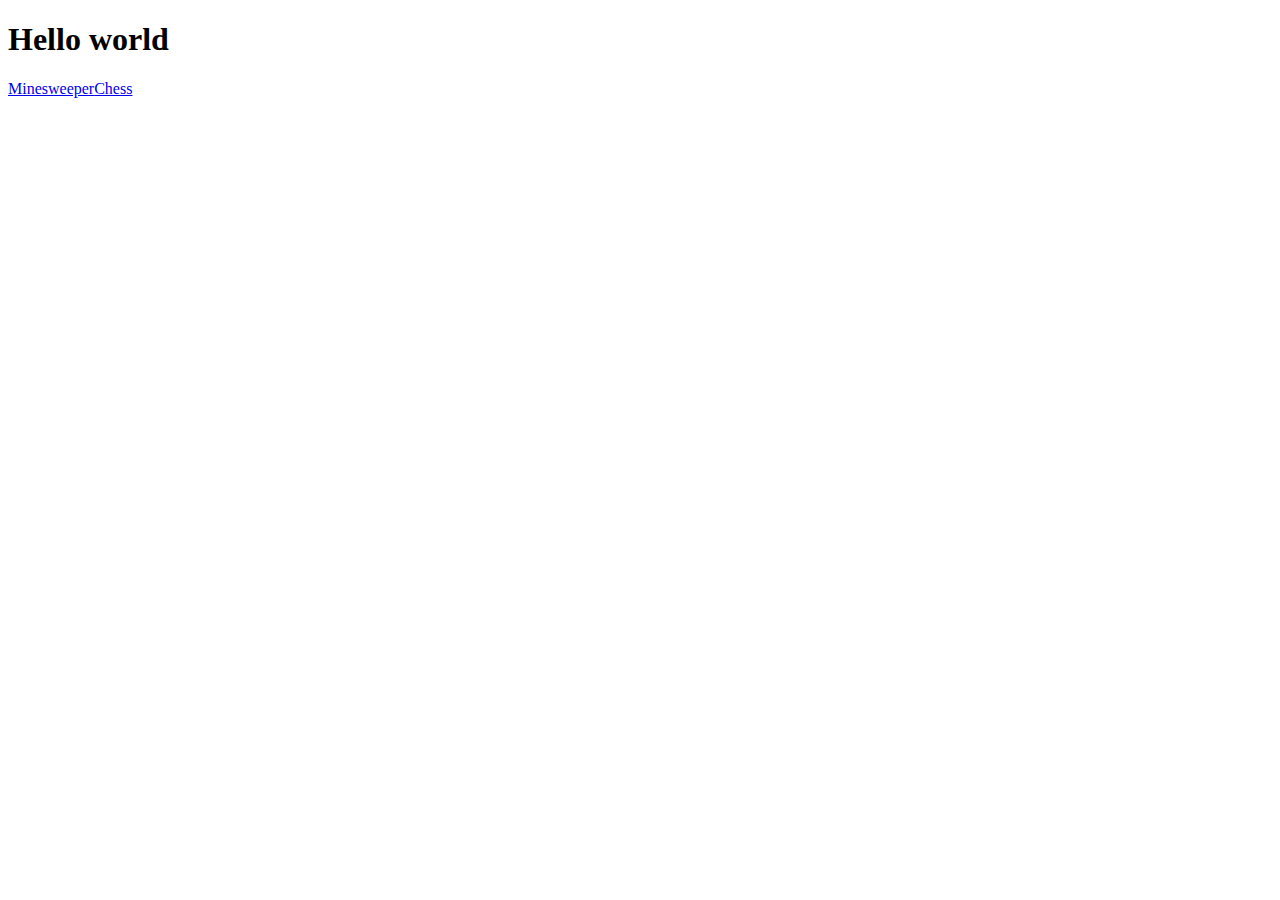
<file: index.html>
<!DOCTYPE html>
<html lang="en">
<head>
    <meta charset="UTF-8">
    <meta http-equiv="X-UA-Compatible" content="IE=edge">
    <meta name="viewport" content="width=device-width, initial-scale=1.0">
    <title>Homepage</title>
</head>
<body>
    <h1>Hello world</h1>
    <a href="./minesweeper/">Minesweeper</a><a href="./chess/">Chess</a>
</body>
</html>
</file>
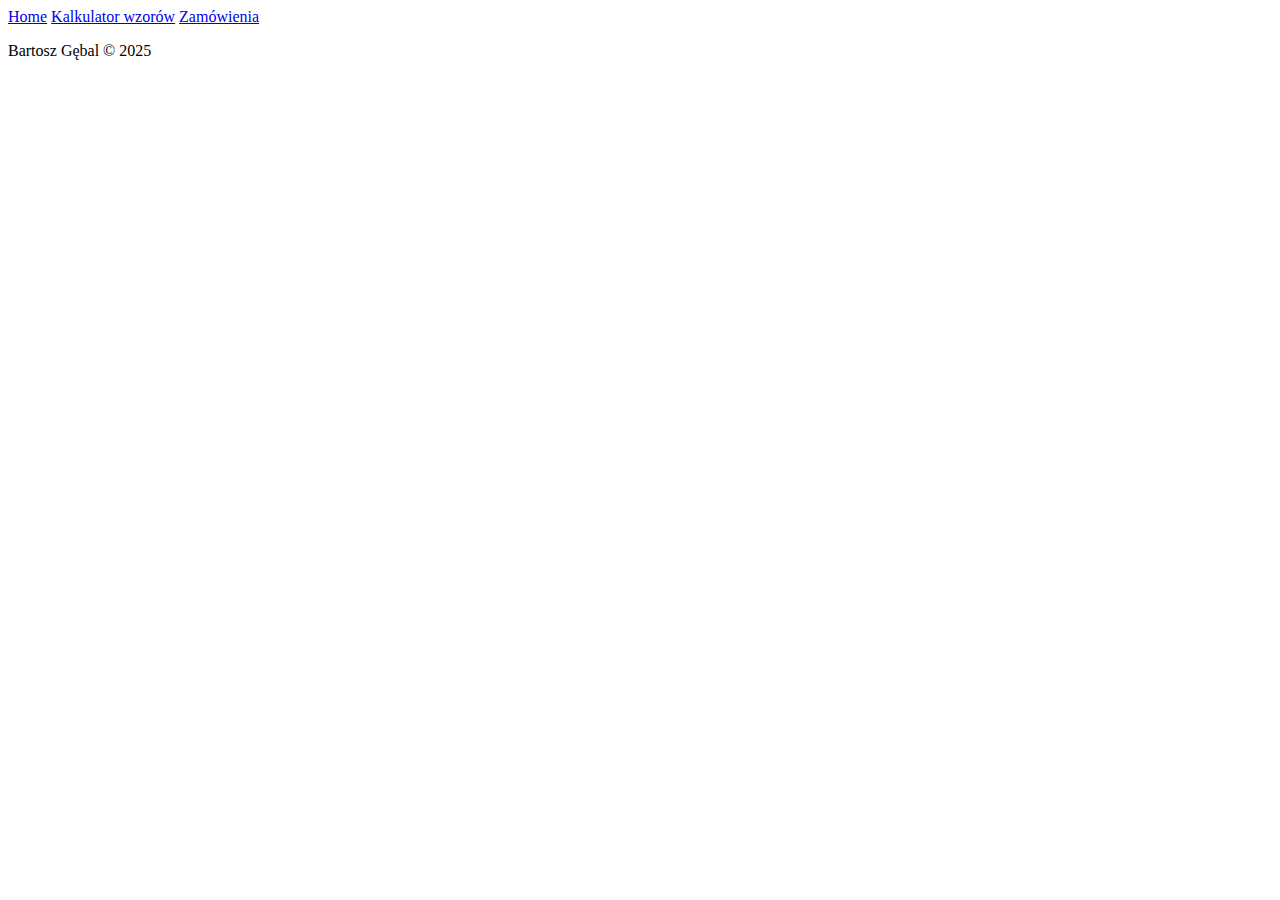
<file: Projekt/index.html>
<!DOCTYPE html>
<html lang="pl">
<head>
    <meta charset="UTF-8">
    <meta name="viewport" content="width=device-width, initial-scale=1.0">
    <title>Fronty meblowe</title>
</head>
<body>
    <!--  -->
    <nav>
        <a href="index.html">Home</a>
        <a href="calculator.html">Kalkulator wzorów</a>
        <a href="form.html">Zamówienia</a>
    </nav>

    <header>

    </header>

    <main>

    </main>

    <footer>
        <p>Bartosz Gębal &copy; 2025</p>
    </footer>
</body>
</html>
</file>
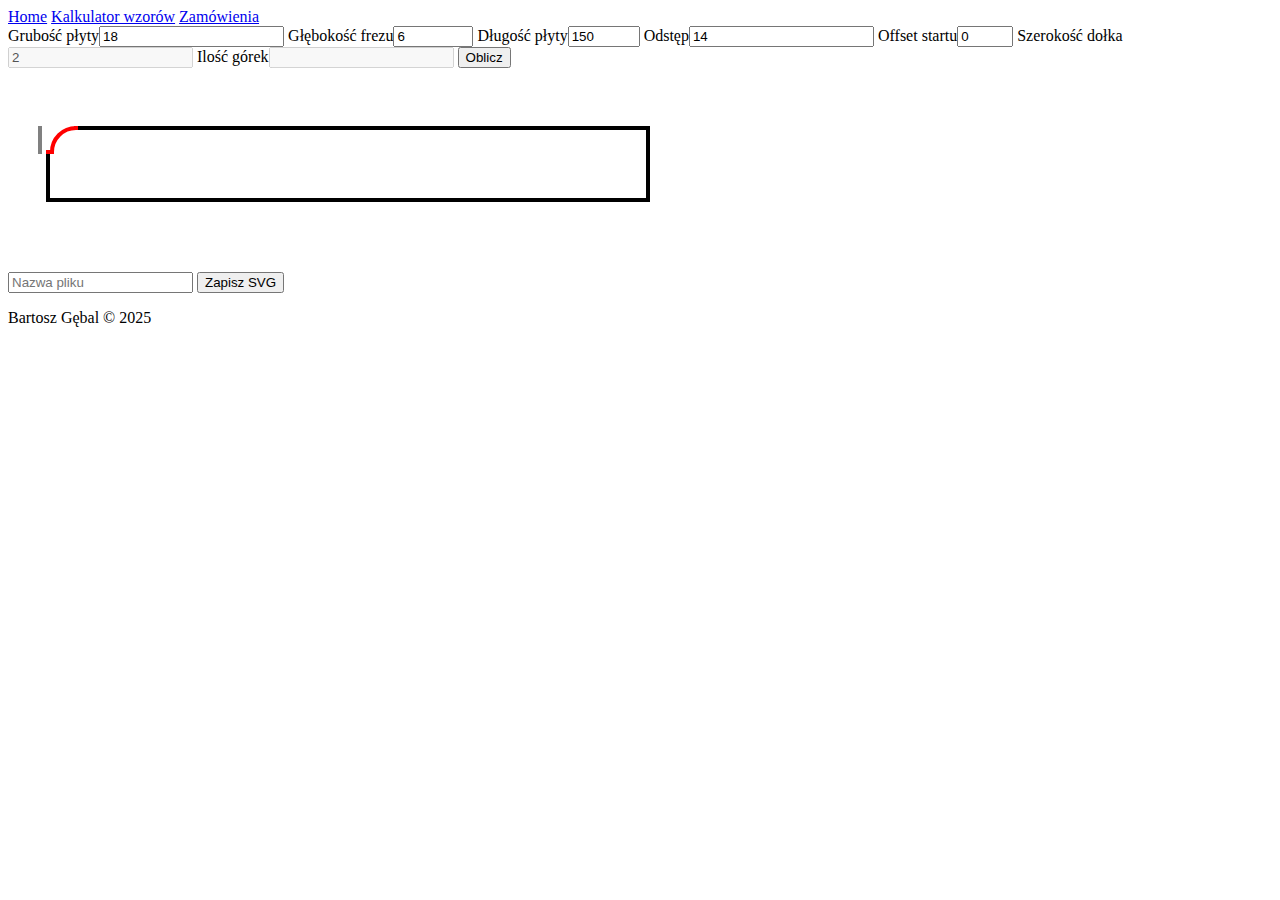
<file: Projekt/calculator.html>
<!DOCTYPE html>
<html lang="pl">
<head>
    <meta charset="UTF-8">
    <meta name="viewport" content="width=device-width, initial-scale=1.0">
    <title>Fronty meblowe</title>
    <script src="JS/script.js"></script>
</head>
<body>
    <!--  -->
    <nav>
        <a href="index.html">Home</a>
        <a href="calculator.html">Kalkulator wzorów</a>
        <a href="form.html">Zamówienia</a>
    </nav>

    <header>

    </header>

    <main>
        <div>
            <label for="input__thickness">Grubość płyty</label><input type="number" name="thickness" id="input__thickness" value="18" min="4" step="0.5">
            <label for="input__depth">Głębokość frezu</label><input type="number" name="depth" id="input__depth" value="6" min="0" max="40" step="0.01">
            <label for="input__length">Długość płyty</label><input type="number" name="length" id="input__length" value="150" min="30" max="2700" step="1">
            <label for="input__distance">Odstęp</label><input type="number" name="distance" id="input__distance" value="14" min="7" step="0.001">
            <label for="input__offset">Offset startu</label><input type="number" name="offset" id="input__offset" value="0" min="-7" max="14" step="1">
            <label for="input__groove-len">Szerokość dołka</label><input type="number" name="groove-len" id="input__groove-len" value="2" disabled>
            <label for="input__qt-ridges">Ilość górek</label><input type="number" name="qt-ridges" id="input__qt-ridges" disabled>
        
            <button type="submit" onclick="calc()">Oblicz</button>
        </div>
        <div id="canvas">
<svg width="800" height="200" viewBox="-10 -10 200 40">
    <!-- width = Length (L); height = thickness  -->
    <rect id="plate-outline" 
        width="150" height="18" 
        x="0" y="0"
        stroke="black" fill="none" stroke-width="1"/> 

<!--    94 -> L 0,5 [offset, depth] 
        96 -> a6,6 [r,r] 0 0,1 6,-6 [r,-r]    -->
  <path id="mill-path" d="M-7,-60 
           L-7,0
           a6,6 0 0,1 6 6
           l2,0 
           a6,6 0 0,1 6,-6
           l0 -50
           "
           stroke="red"
        stroke-width="1" fill="white"/>
  
        <rect id="whiteout--left" 
            width="100" height="500" 
            x="-101" y="-10"
            stroke="white" fill="white" stroke-width="1"/>
        <rect id="whiteout--top" 
            width="5000" height="100" 
            x="-10" y="-101"
            stroke="white" fill="white" stroke-width="1"/>
        <rect id="whiteout--right" 
            width="100" height="500" 
            x="500" y="0"
            stroke="white" fill="white" stroke-width="1"/>

        <line
            x1="-2" x2="-2"
            y1="0" y2="6"
            stroke="gray" stroke-width="1" stroke-linecap="square"/>
        </svg>
        </div>
        <div>
            <input type="text" id="input__save" placeholder="Nazwa pliku">
            <button type="button" id="btn__save" onclick="saveData()">Zapisz SVG</button>
        </div>
    </main>

    <footer>
        <p>Bartosz Gębal &copy; 2025</p>
    </footer>
</body>
</html>
</file>
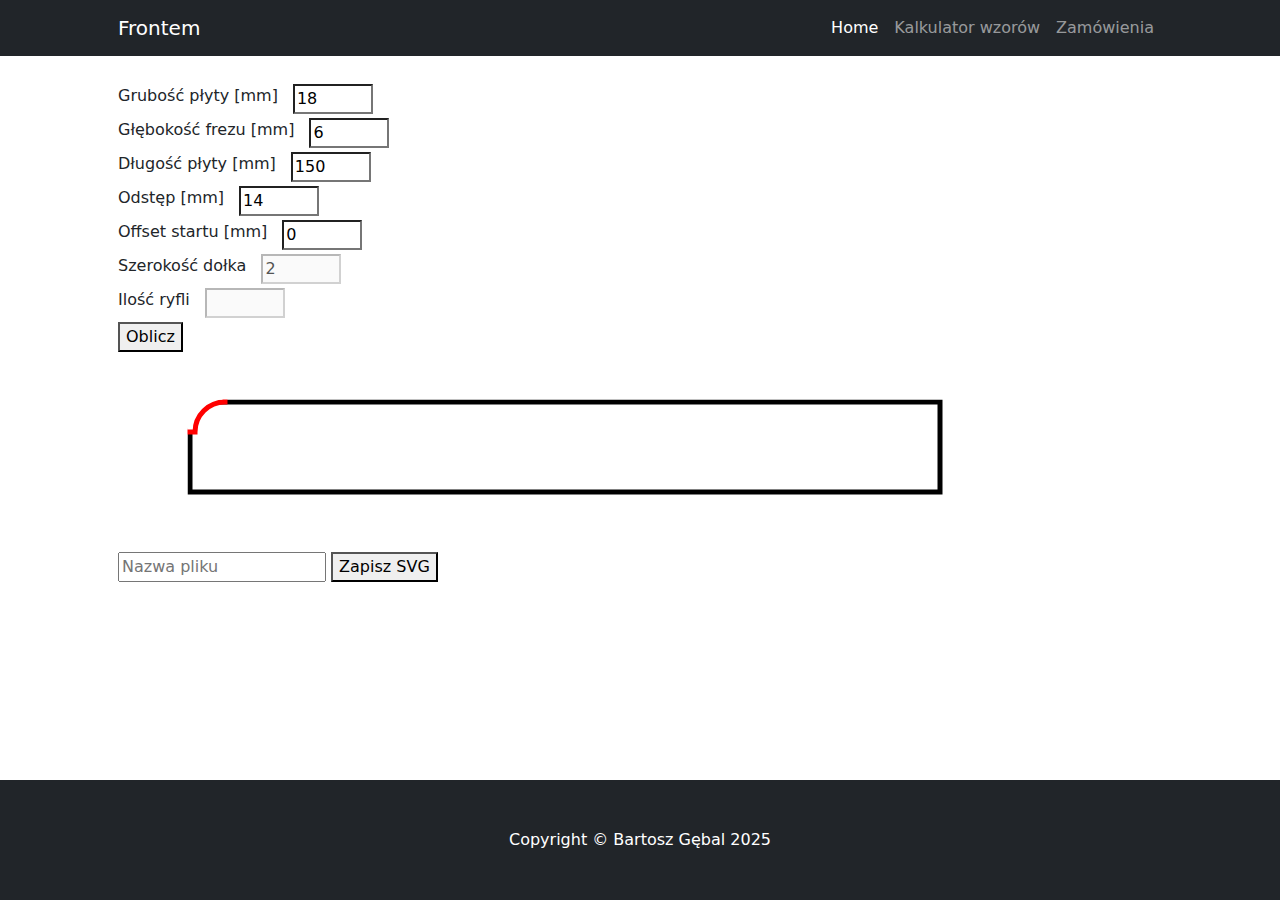
<file: projekt/calculator.html>
<!DOCTYPE html>
<html lang="pl">
    <head>
        <meta charset="utf-8" />
        <meta name="viewport" content="width=device-width, initial-scale=1, shrink-to-fit=no" />
        <meta name="description" content="Strona promująca firmę produkującą fronty meblowe" />
        <meta name="author" content="Bartosz Gębal" />
        <title>Kalkulatorek</title>
        <!-- Favicon-->
        <!-- Core theme CSS (includes Bootstrap)-->
        <link href="CSS/styles.css" rel="stylesheet" />
    </head>
    <body>
        <!-- Responsive navbar-->
        <nav class="navbar navbar-expand-lg navbar-dark bg-dark">
            <div class="container px-5">
                <a class="navbar-brand" href="https://Frontem.eu">Frontem</a>
                <button class="navbar-toggler" type="button" data-bs-toggle="collapse" data-bs-target="#navbarSupportedContent" aria-controls="navbarSupportedContent" aria-expanded="false" aria-label="Toggle navigation"><span class="navbar-toggler-icon"></span></button>
                <div class="collapse navbar-collapse" id="navbarSupportedContent">
                    <ul class="navbar-nav ms-auto mb-2 mb-lg-0">
                        <li class="nav-item"><a class="nav-link active" aria-current="page" href="index.html">Home</a></li>
                        <li class="nav-item"><a class="nav-link" href="calculator.html">Kalkulator wzorów</a></li>
                        <li class="nav-item"><a class="nav-link" href="form.html">Zamówienia</a></li>
                    </ul>
                </div>
            </div>
        </nav>
        <!-- Page Content-->
        <div class="container p-4 px-lg-5">
           <main class="">
        <div class="calc__inputs">
            <div class="input-group my-1 gap-3"><label for="input__thickness">Grubość płyty [mm]</label><input type="number" name="thickness" id="input__thickness" value="18" min="4" step="0.5" ></div>
            <div class="input-group my-1 gap-3"><label for="input__depth">Głębokość frezu [mm]</label><input type="number" name="depth" id="input__depth" value="6" min="0" max="40" step="0.01"></div>
            <div class="input-group my-1 gap-3"><label for="input__length">Długość płyty [mm]</label><input type="number" name="length" id="input__length" value="150" min="30" max="2700" step="1"></div>
            <div class="input-group my-1 gap-3"><label for="input__distance">Odstęp [mm]</label><input type="number" name="distance" id="input__distance" value="14" min="7" step="0.001"></div>
            <div class="input-group my-1 gap-3"><label for="input__offset">Offset startu [mm]</label><input type="number" name="offset" id="input__offset" value="0" min="-7" max="14" step="1"></div>
            <div class="input-group my-1 gap-3"><label for="input__groove-len">Szerokość dołka</label><input type="number" name="groove-len" id="input__groove-len" value="2" disabled></div>
            <div class="input-group my-1 gap-3"><label for="input__qt-ridges">Ilość ryfli</label><input type="number" name="qt-ridges" id="input__qt-ridges" disabled></div>
        
            <button type="submit" onclick="calc()">Oblicz</button>
        </div>
        <div id="canvas">
<svg width="100%" height="200" viewBox="-10 -10 200 40">
    <!-- width = Length (L); height = thickness  -->
    <rect id="plate-outline" 
        width="150" height="18" 
        x="0" y="0"
        stroke="black" fill="none" stroke-width="1"/> 

<!--    94 -> L 0,5 [offset, depth] 
        96 -> a6,6 [r,r] 0 0,1 6,-6 [r,-r]    -->
  <path id="mill-path" d="M-7,-60 
           L-7,0
           a6,6 0 0,1 6 6
           l2,0 
           a6,6 0 0,1 6,-6
           l0 -50
           "
           stroke="red"
        stroke-width="1" fill="white"/>
  
        <rect id="whiteout--left" 
            width="100" height="500" 
            x="-101" y="-10"
            stroke="white" fill="white" stroke-width="1"/>
        <rect id="whiteout--top" 
            width="5000" height="100" 
            x="-10" y="-101"
            stroke="white" fill="white" stroke-width="1"/>
        <rect id="whiteout--right" 
            width="100" height="500" 
            x="500" y="0"
            stroke="white" fill="white" stroke-width="1"/>

        <!-- <line
            x1="-2" x2="-2"
            y1="0" y2="6"
            stroke="gray" stroke-width="1" stroke-linecap="square"/> -->
        </svg>
        </div>
        <div>
            <input type="text" id="input__save" placeholder="Nazwa pliku">
            <button type="button" id="btn__save" onclick="saveData()">Zapisz SVG</button>
        </div>
    </main> 
            <!-- Heading Row-->
            <!-- <div class="row gx-4 gx-lg-5 align-items-center my-5">
                <div class="col-lg-7"><img class="img-fluid rounded mb-4 mb-lg-0" src="https://dummyimage.com/900x400/dee2e6/6c757d.jpg" alt="..." /></div>
                <div class="col-lg-5">
                    <h1 class="font-weight-light">Business Name or Tagline</h1>
                    <p>This is a template that is great for small businesses. It doesn't have too much fancy flare to it, but it makes a great use of the standard Bootstrap core components. Feel free to use this template for any project you want!</p>
                    <a class="btn btn-primary" href="#!">Call to Action!</a>
                </div>
            </div>
            Call to Action
            <div class="card text-white bg-secondary my-5 py-4 text-center">
                <div class="card-body"><p class="text-white m-0">This call to action card is a great place to showcase some important information or display a clever tagline!</p></div>
            </div>
            Content Row
            <div class="row gx-4 gx-lg-5">
                <div class="col-md-4 mb-5">
                    <div class="card h-100">
                        <div class="card-body">
                            <h2 class="card-title">Card One</h2>
                            <p class="card-text">Lorem ipsum dolor sit amet, consectetur adipisicing elit. Rem magni quas ex numquam, maxime minus quam molestias corporis quod, ea minima accusamus.</p>
                        </div>
                        <div class="card-footer"><a class="btn btn-primary btn-sm" href="#!">More Info</a></div>
                    </div>
                </div>
                <div class="col-md-4 mb-5">
                    <div class="card h-100">
                        <div class="card-body">
                            <h2 class="card-title">Card Two</h2>
                            <p class="card-text">Lorem ipsum dolor sit amet, consectetur adipisicing elit. Quod tenetur ex natus at dolorem enim! Nesciunt pariatur voluptatem sunt quam eaque, vel, non in id dolore voluptates quos eligendi labore.</p>
                        </div>
                        <div class="card-footer"><a class="btn btn-primary btn-sm" href="#!">More Info</a></div>
                    </div>
                </div>
                <div class="col-md-4 mb-5">
                    <div class="card h-100">
                        <div class="card-body">
                            <h2 class="card-title">Card Three</h2>
                            <p class="card-text">Lorem ipsum dolor sit amet, consectetur adipisicing elit. Rem magni quas ex numquam, maxime minus quam molestias corporis quod, ea minima accusamus.</p>
                        </div>
                        <div class="card-footer"><a class="btn btn-primary btn-sm" href="#!">More Info</a></div>
                    </div>
                </div>
            </div> -->
        </div>
        <!-- Footer-->
        <footer class="py-5 bg-dark">
            <div class="container px-4 px-lg-5"><p class="m-0 text-center text-white">Copyright &copy; Bartosz Gębal 2025</p></div>
        </footer>
        <!-- Bootstrap core JS-->
        <script src="https://cdn.jsdelivr.net/npm/bootstrap@5.2.3/dist/js/bootstrap.bundle.min.js"></script>
        <!-- Core theme JS-->
        <script src="JS/script.js"></script>
    </body>
</html>
</file>
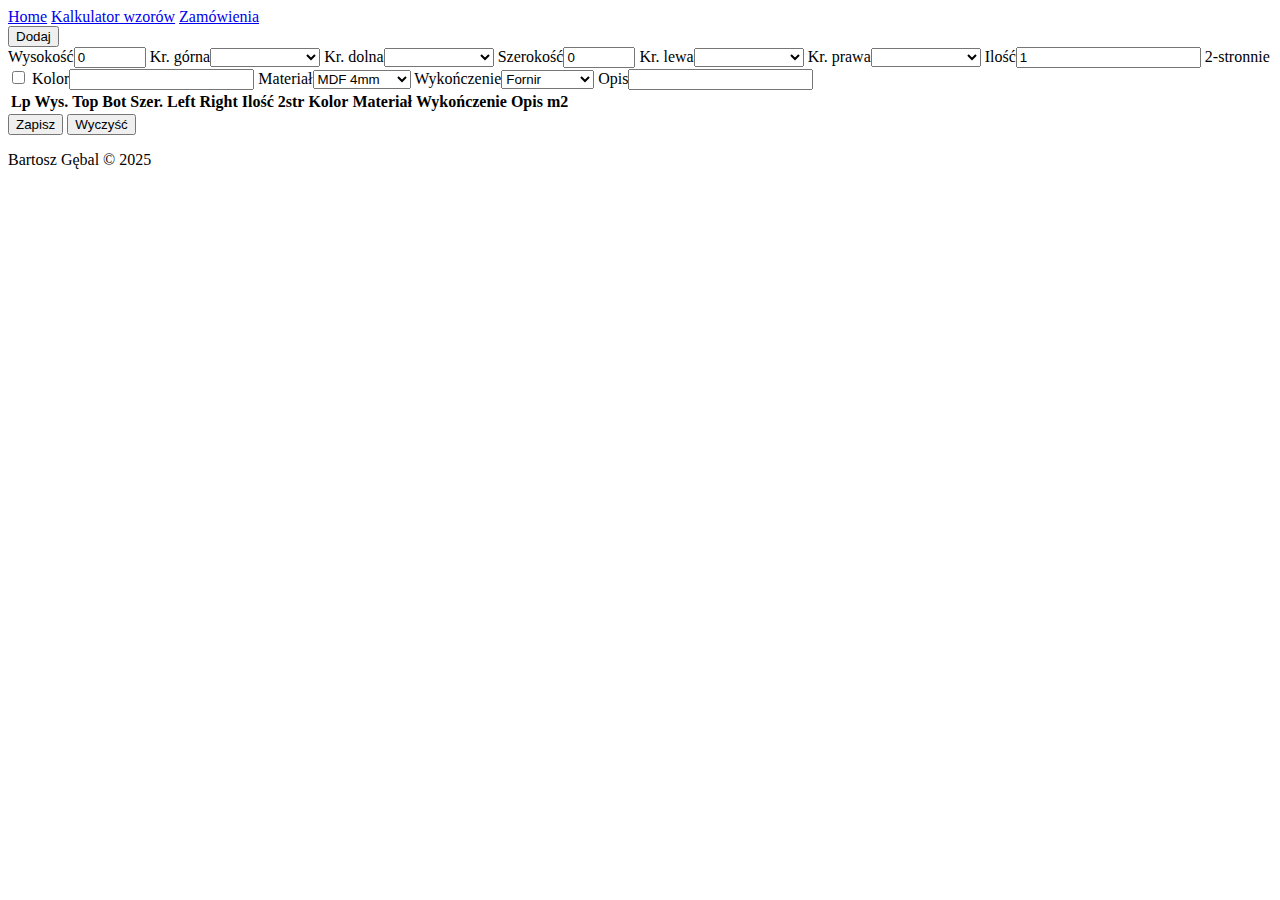
<file: Projekt/form.html>
<!DOCTYPE html>
<html lang="pl">
<head>
    <meta charset="UTF-8">
    <meta name="viewport" content="width=device-width, initial-scale=1.0">
    <title>Zamówienia</title>
</head>
<body>
    <!--  -->
    <nav>
        <a href="index.html">Home</a>
        <a href="calculator.html">Kalkulator wzorów</a>
        <a href="form.html">Zamówienia</a>
    </nav>

    <header>

    </header>

    <main>
        <div>
            <form action="">
                <div>
                    <button>Dodaj</button>
                </div>
                <table>
                    <thead>
                        <tr>
                            <th>Lp</th>
                            <th>Wys.</th>
                            <th>Top</th>
                            <th>Bot</th>
                            <th>Szer.</th>
                            <th>Left</th>
                            <th>Right</th>
                            <th>Ilość</th>
                            <th>2str</th>
                            <th>Kolor</th>
                            <th>Materiał</th>
                            <th>Wykończenie</th>
                            <th>Opis</th>
                            <th>m2</th>
                        </tr>
                    </thead>
                    <tbody>

                    </tbody>
                    <div id="entity-edit">
                        <datalist id="edges">
                            <option value=""></option>
                            <option value="F">Uchwyt</option>
                            <option value="+L">+ lewa kr.</option>
                            <option value="F45st">Uchwyt 45st</option>
                        </datalist>
                        <label for="input__height">Wysokość</label><input type="number" name="height" id="input__height" min="0" step="1" max="3000" value="0">
                        <label for="input__edge-top">Kr. górna</label><select list="edges" name="edge-top" id="input__edge-top">
                            <option value=""></option>
                            <option value="F">Uchwyt</option>
                            <option value="+L">lewa kr. +Xmm</option>
                            <option value="F45st">Uchwyt 45st</option>
                        </select>
                        <label for="input__edge-bot">Kr. dolna</label><select list="edges" name="edge-bot" id="input__edge-bot">
                            <option value=""></option>
                            <option value="F">Uchwyt</option>
                            <option value="+L">lewa kr. +Xmm</option>
                            <option value="F45st">Uchwyt 45st</option>
                        </select>
                        <label for="input__width">Szerokość</label><input type="number" name="width" id="input__width" min="0" step="1" max="2070" value="0">
                        <label for="input__edge-left">Kr. lewa</label><select list="edges" name="edge-left" id="input__edge-left">
                            <option value=""></option>
                            <option value="F">Uchwyt</option>
                            <option value="+L">lewa kr. +Xmm</option>
                            <option value="F45st">Uchwyt 45st</option>
                        </select>
                        <label for="input__edge-right">Kr. prawa</label><select list="edges" name="edge-right" id="input__edge-right">
                            <option value=""></option>
                            <option value="F">Uchwyt</option>
                            <option value="+L">lewa kr. +Xmm</option>
                            <option value="F45st">Uchwyt 45st</option>
                        </select>
                        <label for="input__quantity">Ilość</label><input type="number" name="quantity" id="input__quantity" min="1" step="1" value="1">
                        <label for="input__double-sided">2-stronnie</label><input type="checkbox" name="double-sided" id="input__double-sided">
                        <label for="input__color">Kolor</label><input type="text" name="color" id="input__color" value="">
                        <label for="input__material">Materiał</label><select name="material" id="input__material">
                            <option value="mdf-4">MDF 4mm</option>
                            <option value="mdf-12">MDF 12mm</option>
                            <option value="mdf-18">MDF 18mm</option>
                            <option value="mdf-19">MDF 19mm</option>
                            <option value="mdf-22">MDF 22mm</option>
                            <option value="mdf-36">MDF 36mm</option>
                            <option value="mdf-38">MDF 38mm</option>
                            <option value="fornir-19">Fornir 19mm</option>  
                        </select>
                        <Label for="input__finish">Wykończenie</Label><select name="finish" id="input__finish">
                            <option value="fornir">Fornir</option>
                            <option value="fornir-bejca">Fornir bejca</option>
                            <option value="mat">Mat</option>
                            <option value="polish">Połysk</option>
                            <option value="raw">surowe</option>
                        </select>
                        <label for="input__description">Opis</label><input type="textbox" name="description" id="input__description" value="">
                    </div>
                </table>
                <div>
                    <button type="submit">Zapisz</button>
                    <button type="reset">Wyczyść</button> 
                </div>
            </form>
        </div>
    </main>

    <footer>
        <p>Bartosz Gębal &copy; 2025</p>
    </footer>
</body>
</html>
</file>
